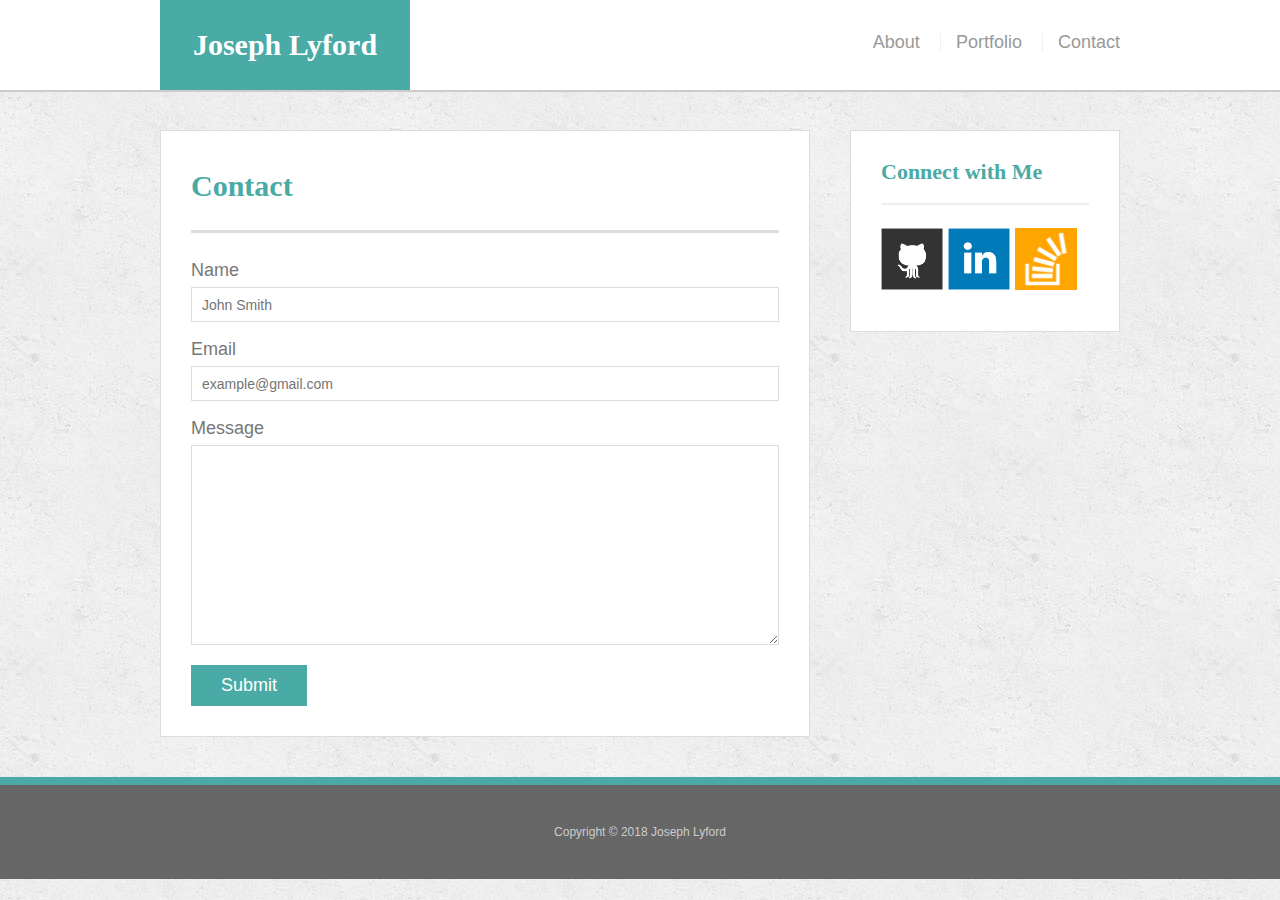
<file: contact.html>
<!doctype html>
<html lang="en-us">

<head>
  <meta charset="UTF-8">
  <title>Contact | Joseph Lyford</title>
  <link rel="stylesheet" type="text/css" href="assets/css/reset.css">
  <link rel="stylesheet" type="text/css" href="assets/css/style.css">
</head>

<body>

  <header id="masthead">
    <div class="container">
      <a href="index.html" id="logo">Joseph Lyford</a>
      <nav>
        <a href="index.html">About</a>
        <a href="portfolio.html">Portfolio</a>
        <a href="contact.html">Contact</a>
      </nav>
    </div>
  </header>

  <div id="main-container" class="container">
    <section class="main-section">
      <h1>Contact</h1>

      <form id="contact-form">
        <ul>
          <li>
            <label for="name">Name</label>
            <input type="text" id="name" name="name" placeholder="John Smith" required="required">
          </li>
          <li>
            <label for="email">Email</label>
            <input type="email" id="email" name="email" placeholder="example@gmail.com" required="required">
          </li>
          <li>
            <label for="message">Message</label>
            <textarea id="message" name="message" required="required"></textarea>
          </li>
        </ul>
        <input type="submit">
      </form>

    </section>

    <section class="sidebar">
      <div id="connect">
        <h2>Connect with Me</h2>

        <a href="#"><img src="assets/images/github-128.png" class="social" alt="GitHub" /></a>
        <a href="#"><img src="assets/images/linkedin-128.png" class="social" alt="LinkedIn" /></a>
        <a href="#"><img src="assets/images/stackoverflow-128.png" class="social" alt="Stack Overflow" /></a>
      </div>
    </section>
  </div>

  <footer>
    <div class="container">
      Copyright &copy; 2018 Joseph Lyford
    </div>
  </footer>
</body>

</html>
</file>
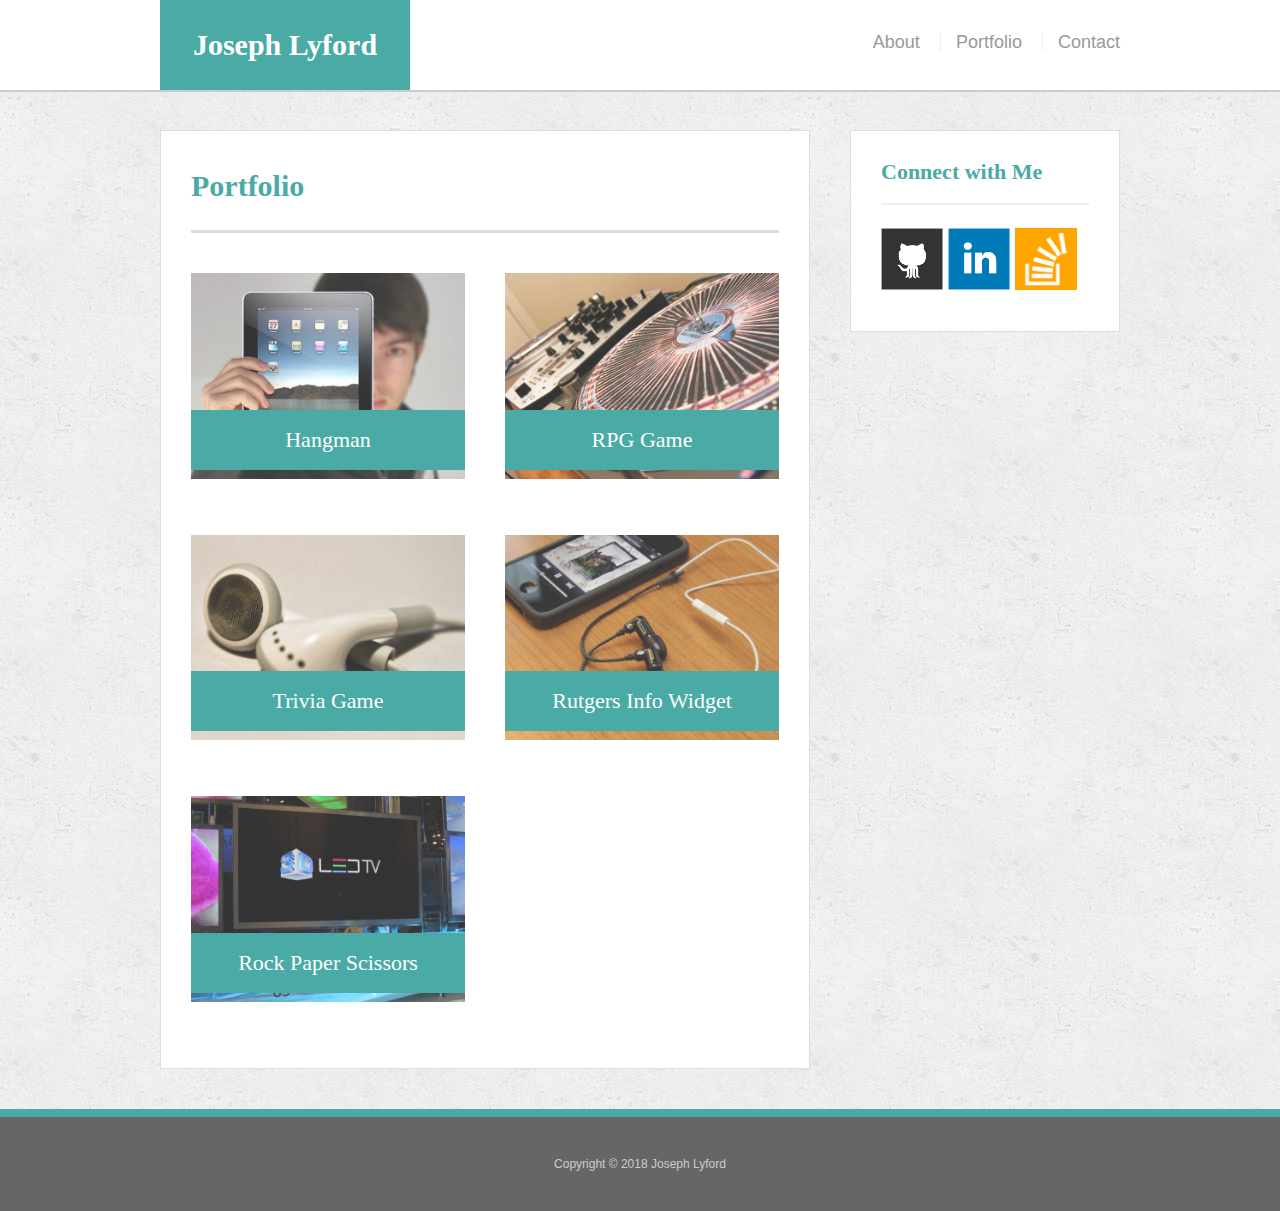
<file: portfolio.html>
<!doctype html>
<html lang="en-us">

<head>
  <meta charset="UTF-8">
  <title>Portfolio | Joseph Lyford</title>
  <link rel="stylesheet" type="text/css" href="assets/css/reset.css">
  <link rel="stylesheet" type="text/css" href="assets/css/style.css">
</head>

<body>

  <header id="masthead">
    <div class="container">
      <a href="index.html" id="logo">Joseph Lyford</a>
      <nav>
        <a href="index.html">About</a>
        <a href="portfolio.html">Portfolio</a>
        <a href="contact.html">Contact</a>
      </nav>
    </div>
  </header>

  <div id="main-container" class="container">
    <section class="main-section">
      <h1>Portfolio</h1>

      <div class="work">
        <img src="assets/images/technics-q-c-640-480-1.jpg" alt="hangman">

        <h3>Hangman</h3>
      </div>
      <div class="work">
        <img src="assets/images/technics-q-c-640-480-2.jpg" alt="RPG Game">

        <h3>RPG Game</h3>
      </div>
      <div class="work">
        <img src="assets/images/technics-q-c-640-480-5.jpg" alt="Trivia Game">

        <h3>Trivia Game</h3>
      </div>
      <div class="work">
        <img src="assets/images/technics-q-c-640-480-7.jpg" alt="Rutgers Info Widget">

        <h3>Rutgers Info Widget</h3>
      </div>
      <div class="work">
        <img src="assets/images/technics-q-c-640-480-9.jpg" alt="Rock Paper Scissors">

        <h3>Rock Paper Scissors</h3>
      </div>

    </section>

    <section class="sidebar">
      <div id="connect">
        <h2>Connect with Me</h2>

        <a href="#"><img src="assets/images/github-128.png" class="social" alt="GitHub" /></a>
        <a href="#"><img src="assets/images/linkedin-128.png" class="social" alt="LinkedIn" /></a>
        <a href="#"><img src="assets/images/stackoverflow-128.png" class="social" alt="Stack Overflow" /></a>
      </div>
    </section>
  </div>

  <footer>
    <div class="container">
      Copyright &copy; 2018 Joseph Lyford
    </div>
  </footer>
</body>

</html>
</file>
<file: assets/css/style.css>
body {
  font-family: Arial, "Helvetica Neue", Helvetica, sans-serif;
  font-size: 18px;
  line-height: 34px;
  color: #777;
  background: url("../images/concrete_seamless.png");
}

* {
  box-sizing: border-box;
}

/* general */

.container {
  width: 100%;
  max-width: 960px;
  margin: 0 auto;
  clear: both;
}

h1,
h2,
h3,
p {
  margin-bottom: 20px;
}

p:last-child {
  margin-bottom: 0;
}

h1,
h2,
h3 {
  font-family: Georgia, Times, "Times New Roman", serif;
  font-weight: 700;
  color: #4aaaa5;
}

h1 {
  padding-bottom: 20px;
  font-size: 30px;
  line-height: 49px;
  border-bottom: 3px solid #ddd;
}

h2,
h3 {
  font-size: 22px;
}

/* header */

#masthead {
  position: fixed;
  z-index: 99;
  width: 100%;
  margin: 0 0 30px;
  overflow: auto;
  color: #fff;
  background: #fff;
  border-bottom: 2px solid #ccc;
}

#logo {
  float: left;
  width: 250px;
  height: 90px;
  font-family: Georgia, Times, "Times New Roman", serif;
  font-size: 30px;
  font-weight: 700;
  line-height: 90px;
  color: #fff;
  text-align: center;
  text-decoration: none;
  background: #4aaaa5;
}

nav {
  float: right;
  margin-top: 25px;
}

nav a {
  display: inline-block;
  padding-left: 15px;
  margin-left: 15px;
  line-height: 18px;
  color: #999;
  text-decoration: none;
  border-left: 1px solid #efefef;
}

nav a:first-child {
  border-left: 0 none;
}

/* footer */

footer {
  padding: 30px 0;
  clear: both;
  font-size: 12px;
  color: #fff;
  color: #ccc;
  text-align: center;
  background: #666;
  border-top: 8px solid #4aaaa5;
}

/* sidebar */

.sidebar {
  float: right;
  width: 100%;
  max-width: 270px;
  padding: 30px;
  margin-bottom: 20px;
  background: #fff;
  border: 1px solid #ddd;
}

h3,
.sidebar h2 {
  padding-bottom: 20px;
  margin-bottom: 15px;
  line-height: 22px;
  border-bottom: 2px solid #eee;
}

.social {
  width: 62px;
  height: 62px;
  margin-top: 8px;
  margin-right: 5px;
}

.social:last-child {
  margin-right: 0;
}

/* main */

#main-container {
  padding-top: 130px;
}

.main-section {
  float: left;
  width: 100%;
  max-width: 650px;
  padding: 30px;
  margin: 0 0 40px;
  background: #fff;
  border: 1px solid #ddd;
}

/* portfolio page */

.work {
  position: relative;
  float: left;
  width: 274px;
  margin: 20px 0 25px;
  overflow: auto;
}

.work:nth-child(even) {
  margin-right: 40px;
}

.work img {
  width: 100%;
  border: 0 none;
  opacity: 0.8;
}

.work h3 {
  position: absolute;
  bottom: 20px;
  width: 100%;
  padding: 15px;
  margin-bottom: 0;
  font-weight: 300;
  line-height: 30px;
  color: #fff;
  text-align: center;
  background: #4aaaa5;
  border-bottom: 0;
}

.auth-image {
  float: left;
  width: 200px;
  height: auto;
  margin-top: 10px;
  margin-right: 25px;
}

/* contact page */

#contact-form ul {
  margin-bottom: 20px;
}

#contact-form li {
  margin-bottom: 10px;
}

label,
input[type=text],
input[type=email],
textarea {
  display: block;
  width: 100%;
}

input[type=text],
input[type=email],
textarea {
  height: 35px;
  padding: 0 10px;
  font-size: 14px;
  border: 1px solid #ddd;
}

textarea {
  height: 200px;
}

input[type=submit] {
  padding: 10px 30px;
  font-size: 18px;
  color: #fff;
  cursor: pointer;
  background: #4aaaa5;
  border: 0 none;
}
</file>
